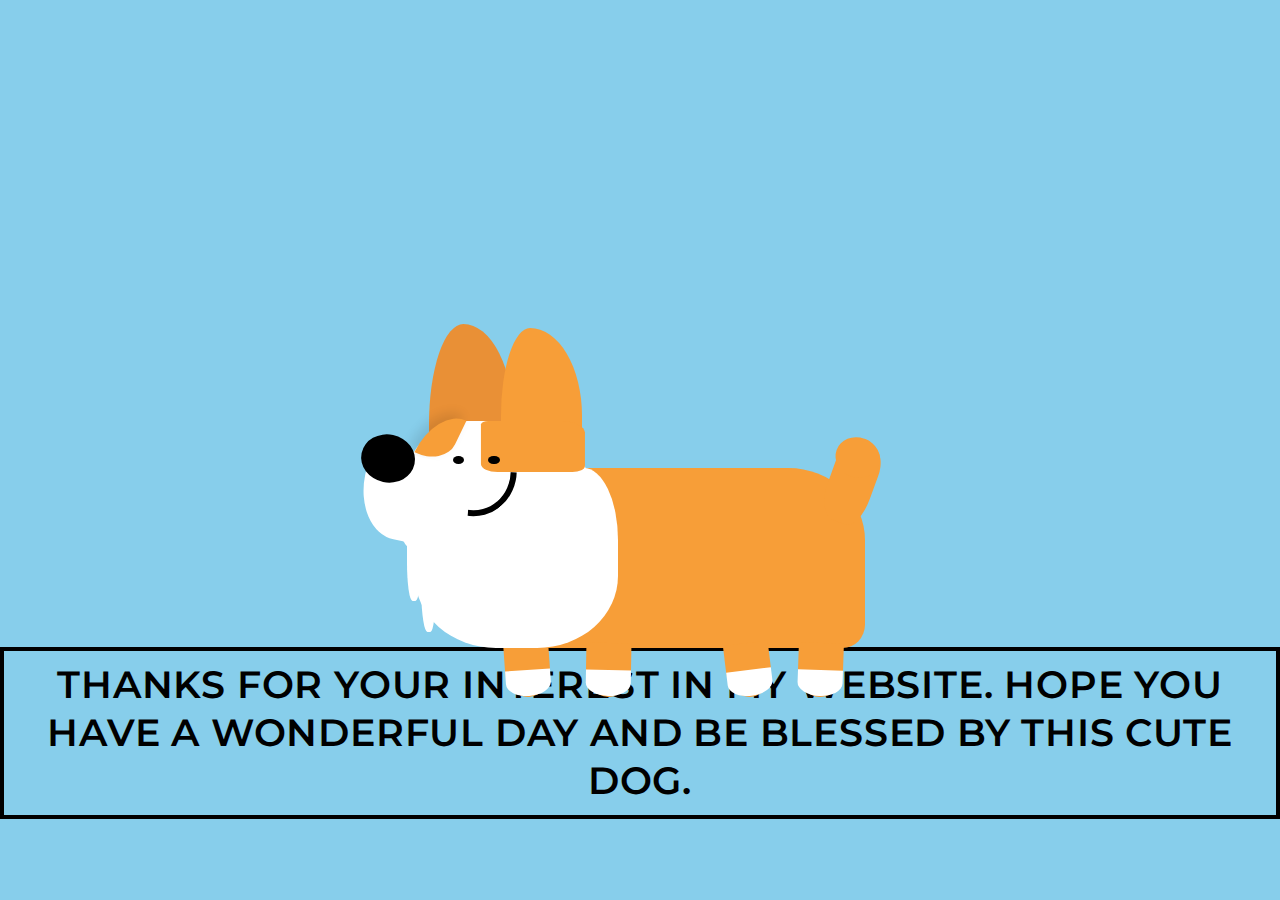
<file: dog.html>
<html>
<head>
<meta charset="utf-8">
<meta name="viewport" content="width=device-width, initial-scale=0.5, maximum-scale=5.0, minimum-scale=0.5">

    <title>Cute Doggo</title>
    <link rel="icon" type="image/x-icon" href="./icons8-dog-96.png">
<style>
  @import 'https://fonts.googleapis.com/css?family=Montserrat:300, 400, 700&display=swap';
  h1{
    font-size: 40px;
	font-family: 'Montserrat', sans-serif;
  font-size: 2.4rem;
	margin-top: 37rem;
	line-height: 3rem;
	font-weight: 600;
	letter-spacing: 0.05rem;
  padding: 10px 30px;
  text-transform: uppercase;
	text-align: center;
  border: 4px solid black;
  }

html, body {
  background-color: #000000;
  background-repeat: no-repeat;
  background-size: contain;
  background-position: center center;
  display: flex;
  flex-direction: column;
  justify-content: center;
  align-items: center;
  background-color: skyblue;
  background-size: fill;
  width: 100%;
  height: 100%;
  margin: 0;
  padding: 0;

}
.dog {
  position: absolute;
  top: 52%;
  width: 50vmin;
  height: 40vmin;
  z-index: 0;
}

.heart {
  position: absolute;
  width: 6%;
  height: 7%;
  background-color: #e64356;
  border-bottom-right-radius: 23%;
  opacity: 0;
  -webkit-animation-fill-mode: both;
          animation-fill-mode: both;
}
@-webkit-keyframes heart-beat {
  0% {
    transform: scale(0.75) rotate(35deg);
    opacity: 1;
  }
  5%, 15%, 25% {
    transform: scale(1) rotate(35deg);
  }
  10%, 20% {
    transform: scale(0.75) rotate(35deg);
  }
  70% {
    opacity: 1;
  }
  100% {
    transform: rotate(35deg) translateY(-10px) translateX(-10px);
    opacity: 0;
  }
}
@keyframes heart-beat {
  0% {
    transform: scale(0.75) rotate(35deg);
    opacity: 1;
  }
  5%, 15%, 25% {
    transform: scale(1) rotate(35deg);
  }
  10%, 20% {
    transform: scale(0.75) rotate(35deg);
  }
  70% {
    opacity: 1;
  }
  100% {
    transform: rotate(35deg) translateY(-10px) translateX(-10px);
    opacity: 0;
  }
}
.heart--1 {
  top: -25%;
  left: 15%;
  -webkit-animation: heart-beat 2s ease-out infinite 1.5s;
          animation: heart-beat 2s ease-out infinite 1.5s;
}
.heart--2 {
  top: -36%;
  left: 7%;
  -webkit-animation: heart-beat 2s ease-out infinite 1s;
          animation: heart-beat 2s ease-out infinite 1s;
}
.heart--3 {
  top: -48%;
  left: 14%;
  -webkit-animation: heart-beat 2s ease-out infinite 0.5s;
          animation: heart-beat 2s ease-out infinite 0.5s;
}
.heart--4 {
  top: -53%;
  left: -3%;
  -webkit-animation: heart-beat 2s ease-out infinite;
          animation: heart-beat 2s ease-out infinite;
}

.heart:before,
.heart:after {
  position: absolute;
  width: 100%;
  height: 100%;
  content: "";
  border-radius: 50%;
  background-color: #e64356;
}

.heart:after {
  bottom: 0px;
  left: -53%;
}

.heart:before {
  top: -53%;
  right: 0px;
  transform: rotate(45deg);
}

.body {
  position: absolute;
  width: 100%;
  height: 50%;
  background-color: #f79e38;
  border-top-right-radius: 17% 40%;
  border-top-left-radius: 25%;
  border-bottom-right-radius: 5% 13%;
  border-bottom-left-radius: 30% 40%;
  z-index: 3;
}

.cheast {
  position: absolute;
  width: 45%;
  height: 100%;
  background-color: #fff;
  border-top-right-radius: 17% 40%;
  border-top-left-radius: 25%;
  border-bottom-right-radius: 40% 40%;
  border-bottom-left-radius: 40% 40%;
  z-index: 4;
}
.cheast:after, .cheast:before {
  position: absolute;
  content: "";
  width: 7%;
  height: 55%;
  border-radius: 39%;
  background-color: #fff;
}
.cheast:after {
  top: 36%;
  left: 3%;
  transform: rotate(-1deg);
}
.cheast:before {
  top: 19%;
  left: -4%;
}

.head {
  position: absolute;
  width: 100%;
  height: 100%;
  z-index: 4;
  -webkit-animation: dog-head 1s ease-out infinite;
          animation: dog-head 1s ease-out infinite;
  -webkit-animation-fill-mode: both;
          animation-fill-mode: both;
  -webkit-animation-direction: alternate;
          animation-direction: alternate;
}
@-webkit-keyframes dog-head {
  to {
    transform: translateX(-3px) rotate(3deg);
  }
}
@keyframes dog-head {
  to {
    transform: translateX(-3px) rotate(3deg);
  }
}

.tail {
  position: absolute;
  top: -14%;
  left: 92%;
  width: 10%;
  height: 45%;
  background-color: #f79e38;
  border-top-right-radius: 30% 30%;
  border-top-left-radius: 40% 30%;
  border-bottom-right-radius: 30% 40%;
  border-bottom-left-radius: 40% 40%;
  z-index: 2;
  transform: rotate(20deg);
  -webkit-animation: dog-tail 170ms ease-out infinite;
          animation: dog-tail 170ms ease-out infinite;
}
@-webkit-keyframes dog-tail {
  from, to {
    transform: rotate(10deg);
  }
  50%, 60% {
    transform: rotate(70deg) translateX(10px) translateY(2px);
  }
}
@keyframes dog-tail {
  from, to {
    transform: rotate(10deg);
  }
  50%, 60% {
    transform: rotate(70deg) translateX(10px) translateY(2px);
  }
}
.tail:before {
  position: absolute;
  content: "";
  top: -8%;
  left: -7%;
  width: 100%;
  height: 50%;
  background-color: #f79e38;
  border-radius: 50%;
  -webkit-animation: dog-tail-before 160ms ease-out infinite;
          animation: dog-tail-before 160ms ease-out infinite;
}
@-webkit-keyframes dog-tail-before {
  from, to {
    transform: translateX(0);
  }
  50% {
    transform: translateX(3px);
  }
}
@keyframes dog-tail-before {
  from, to {
    transform: translateX(0);
  }
  50% {
    transform: translateX(3px);
  }
}

.legs {
  position: absolute;
  top: 97%;
  left: 0;
  width: 100%;
  height: 30%;
  z-index: 2;
  -webkit-animation: dog-legs 1s ease-out infinite 1.5s;
          animation: dog-legs 1s ease-out infinite 1.5s;
  -webkit-animation-fill-mode: both;
          animation-fill-mode: both;
  -webkit-animation-direction: alternate;
          animation-direction: alternate;
}
@-webkit-keyframes dog-legs {
  from {
    transform: translateY(-1px);
  }
  to {
    transform: translateY(0px);
  }
}
@keyframes dog-legs {
  from {
    transform: translateY(-1px);
  }
  to {
    transform: translateY(0px);
  }
}
.legs__front, .legs__back {
  width: 10%;
  height: 100%;
  background-color: #f79e38;
  position: absolute;
  border-bottom-right-radius: 100%;
  border-bottom-left-radius: 100%;
}
.legs__front:after, .legs__back:after {
  content: "";
  position: absolute;
  top: 50%;
  width: 100%;
  height: 49%;
  background-color: #fff;
  border-bottom-right-radius: 100%;
  border-bottom-left-radius: 100%;
}
.legs__front--left {
  left: 38%;
  transform: rotate(1deg);
}
.legs__front--right {
  left: 20%;
  transform: rotate(-4deg);
}
.legs__back--left {
  left: 69%;
  transform: rotate(-7deg);
}
.legs__back--right {
  left: 85%;
  transform: rotate(2deg);
}

.face {
  height: 40%;
  width: 42%;
  position: absolute;
  top: -13%;
  left: -3%;
  background-color: #fff;
  border-top-right-radius: 45% 50%;
  border-top-left-radius: 35% 50%;
  border-bottom-left-radius: 35% 21%;
  z-index: 6;
}
.face:after, .face:before {
  content: "";
  position: absolute;
  background-color: #f79e38;
}
.face:after {
  width: 27%;
  left: 7%;
  height: 23%;
  border-top-right-radius: 100% 100%;
  border-bottom-left-radius: 49% 100%;
  transform: rotate(-64deg);
  top: -1%;
  border-top-left-radius: 0% -20%;
  border-bottom-right-radius: 52% 0%;
  box-shadow: rgba(0, 0, 0, 0.1) 2px -6px 11px 1px;
}
.face:before {
  width: 55%;
  left: 42%;
  top: 0%;
  height: 35%;
  border-radius: 23% 7% 16% 12%;
  transform: rotate(0deg) scaleX(-1);
}

.eye {
  width: 6%;
  height: 6%;
  position: absolute;
  border-radius: 100%;
  top: 24%;
  background-color: #000;
  z-index: 6;
  -webkit-animation: dog-eye 1800ms infinite;
          animation: dog-eye 1800ms infinite;
}
@-webkit-keyframes dog-eye {
  from, to {
    -webkit-animation-timing-function: step-end;
            animation-timing-function: step-end;
    opacity: 1;
  }
  50%, 55% {
    -webkit-animation-timing-function: step-start;
            animation-timing-function: step-start;
    opacity: 0;
  }
}
@keyframes dog-eye {
  from, to {
    -webkit-animation-timing-function: step-end;
            animation-timing-function: step-end;
    opacity: 1;
  }
  50%, 55% {
    -webkit-animation-timing-function: step-start;
            animation-timing-function: step-start;
    opacity: 0;
  }
}
.eye--left {
  left: 27%;
}
.eye--right {
  left: 46%;
}

.mouth {
  background-color: transparent;
  border-color: #000;
  width: 44%;
  border-style: solid;
  border-width: 0.7vmin;
  height: 48%;
  z-index: 6;
  position: absolute;
  bottom: 35%;
  left: 14%;
  border-top-color: transparent;
  border-bottom-left-radius: 72% 100%;
  border-bottom-right-radius: 77% 100%;
  border-right-color: transparent;
  border-top-right-radius: 50%;
  border-left-color: transparent;
  transform: rotate(-41deg);
}

.year {
  position: absolute;
}
.year--left {
  top: -40%;
  left: 3%;
  height: 47%;
  width: 19%;
  z-index: 1;
  background-color: #e99036;
  border-top-left-radius: 68% 100%;
  border-top-right-radius: 100% 100%;
  transform-origin: bottom center;
  -webkit-animation: left-year 1000ms ease-out infinite;
          animation: left-year 1000ms ease-out infinite;
  -webkit-animation-fill-mode: both;
          animation-fill-mode: both;
  -webkit-animation-direction: alternate;
          animation-direction: alternate;
}
@-webkit-keyframes left-year {
  from {
    transform: rotate(-26deg);
  }
  25% {
    transform: rotate(-35deg);
  }
  50% {
    transform: rotate(-26deg);
  }
  to {
    transform: rotate(-40deg);
  }
}
@keyframes left-year {
  from {
    transform: rotate(-26deg);
  }
  25% {
    transform: rotate(-35deg);
  }
  50% {
    transform: rotate(-26deg);
  }
  to {
    transform: rotate(-40deg);
  }
}
.year--right {
  top: -39%;
  left: 19%;
  height: 38%;
  width: 18%;
  z-index: 1;
  background-color: #f79e38;
  border-top-left-radius: 56% 100%;
  border-top-right-radius: 100% 100%;
  transform-origin: bottom center;
  border-bottom-right-radius: 14% 38%;
  -webkit-animation: right-year 1000ms ease-out infinite;
          animation: right-year 1000ms ease-out infinite;
  -webkit-animation-fill-mode: both;
          animation-fill-mode: both;
  -webkit-animation-direction: alternate;
          animation-direction: alternate;
}
@-webkit-keyframes right-year {
  from {
    transform: rotate(-331deg);
  }
  25% {
    transform: rotate(-320deg);
  }
  50% {
    transform: rotate(-331deg);
  }
  to {
    transform: rotate(-320deg);
  }
}
@keyframes right-year {
  from {
    transform: rotate(-331deg);
  }
  25% {
    transform: rotate(-320deg);
  }
  50% {
    transform: rotate(-331deg);
  }
  to {
    transform: rotate(-320deg);
  }
}

.nose {
  position: absolute;
  width: 24%;
  height: 24%;
  background-color: #fff;
  z-index: 7;
  left: -12%;
  top: -3%;
  border-bottom-left-radius: 50% 88%;
  border-top-left-radius: 11% 43%;
  transform: rotate(12deg);
}
.nose:after {
  content: "";
  position: absolute;
  width: 50%;
  height: 55%;
  background-color: #000;
  border-radius: 100%;
  left: -7%;
  top: -18%;
}

</style>
</head>
    
<body id="gradient">    
<div class="dog">
	<div class="heart heart--1"></div>
	<div class="heart heart--2"></div>
	<div class="heart heart--3"></div>
	<div class="heart heart--4"></div>
	<div class="head">
			<div class="year year--left"></div>
			<div class="year year--right"></div>
			<div class="nose"></div>	
		<div class="face">
			<div class="eye eye--left"></div>
			<div class="eye eye--right"></div>
			<div class="mouth"></div>
		</div>
	</div>
	<div class="body">
		<div class="cheast"></div>
		<div class="back"></div>
		<div class="legs">
			<div class="legs__front legs__front--left"></div>
			<div class="legs__front legs__front--right"></div>
			<div class="legs__back legs__back--left"></div>
			<div class="legs__back legs__back--right"></div>
		</div>
		<div class="tail"></div>
	</div>
</div>
<h1 >Thanks for your interest in my website. Hope you have a wonderful day and be blessed by this cute dog.<span></span></h1>
    </body>
</html>
</file>
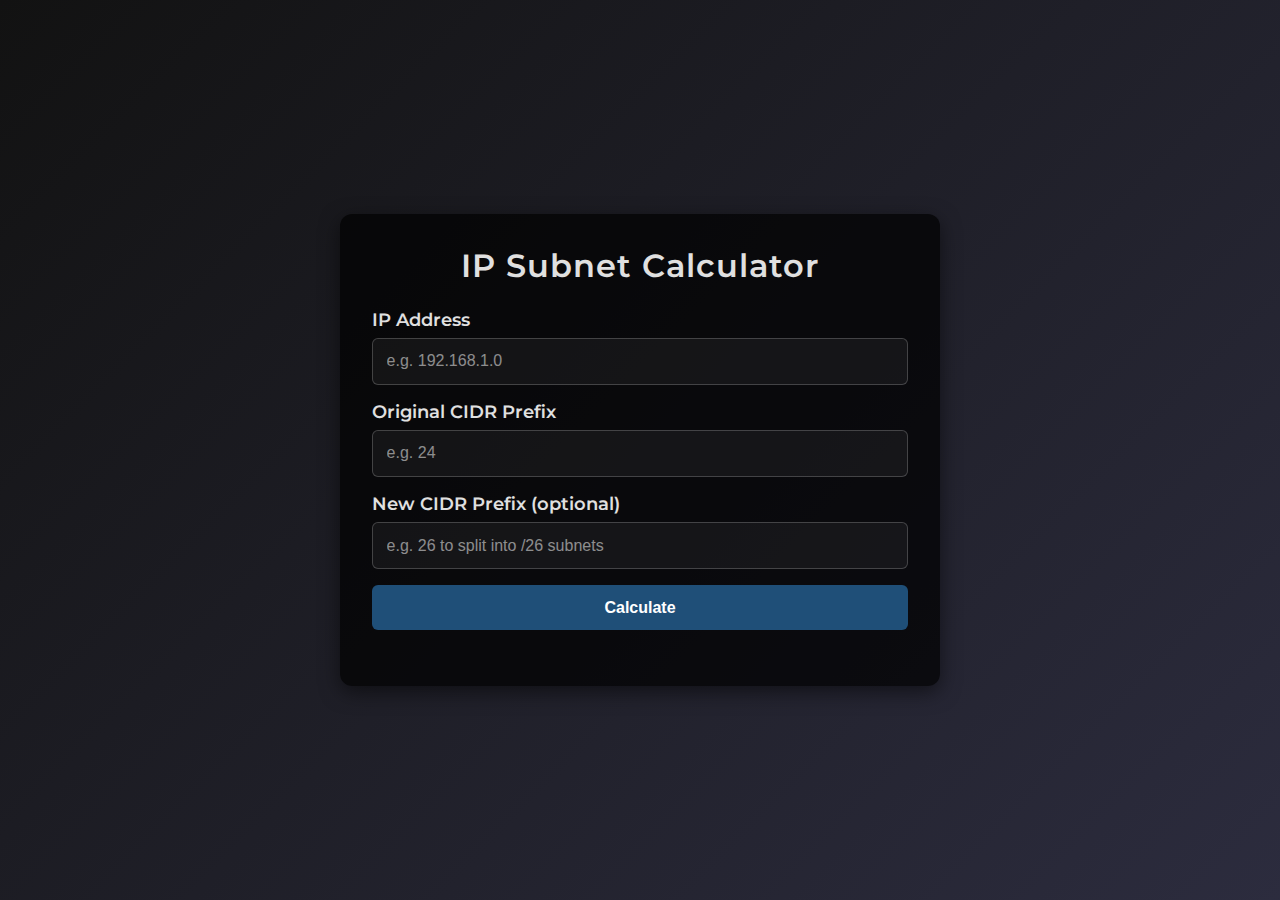
<file: subnet.html>
<!DOCTYPE html>
<html lang="en">
<head>
  <meta charset="UTF-8">
  <meta name="viewport" content="width=device-width, initial-scale=1.0">
  <title>IP-Subnet Calculator</title>
  <link rel="icon" href="subnetlogo.png" type="image/png">

  <style>
   
    @import url('https://fonts.googleapis.com/css2?family=Montserrat:wght@400;600&display=swap');

    * { box-sizing: border-box; margin: 0; padding: 0; }
    body {
      font-family: 'Montserrat', sans-serif;
      background: linear-gradient(135deg, #121212, #2c2c3e);
      color: #e0e0e0;
      min-height: 100vh;
      display: flex;
      align-items: center;
      justify-content: center;
      padding: 1rem;
    }
    .container {
      background: rgba(0, 0, 0, 0.7);
      border-radius: 12px;
      box-shadow: 0 6px 20px rgba(0,0,0,0.5);
      width: 600px;
      max-width: 90%;
      padding: 2rem;
      overflow: visible;
      text-align: center;
    }
    h1 {
      margin-bottom: 1.5rem;
      font-weight: 600;
      letter-spacing: 1px;
    }
    label {
      font-weight: 600;
      margin-bottom: 0.5rem;
      display: block;
      font-size: 1.1rem;
      text-align: left;
    }
    input {
      width: 100%;
      padding: 0.85rem;
      margin-bottom: 1rem;
      border: 1px solid rgba(255,255,255,0.2);
      border-radius: 6px;
      background: rgba(255,255,255,0.05);
      color: #e0e0e0;
      font-size: 1rem;
    }
    input::placeholder { color: rgba(224,224,224,0.6); }
    button {
      width: 100%;
      padding: 0.85rem;
      border: none;
      border-radius: 6px;
      background: #1f4f78;
      color: #fff;
      font-size: 1rem;
      font-weight: 600;
      cursor: pointer;
      transition: background 0.3s ease;
    }
    button:hover { background: #153749; }
    #table-container {
      margin-top: 1.5rem;
      overflow-x: auto;
    }
    table {
      width: 100%;
      border-collapse: collapse;
      text-align: left;
      font-size: 0.95rem;
    }
    th, td {
      padding: 0.75rem;
      border-bottom: 1px solid rgba(255,255,255,0.15);
    }
    th {
      background: rgba(255,255,255,0.1);
      font-weight: 600;
    }
    tr:nth-child(even) td {
      background: rgba(255,255,255,0.05);
    }
  </style>
</head>
<body>
  <div class="container">
    <h1>IP Subnet Calculator</h1>

    <label for="ip">IP Address</label>
    <input type="text" id="ip" placeholder="e.g. 192.168.1.0">

    <label for="prefix">Original CIDR Prefix</label>
    <input type="number" id="prefix" placeholder="e.g. 24" min="0" max="32">

    <label for="newPrefix">New CIDR Prefix (optional)</label>
    <input type="number" id="newPrefix" placeholder="e.g. 26 to split into /26 subnets" min="0" max="32">

    <button id="calc">Calculate</button>
    <div id="table-container"></div>
  </div>

  <script>
    function ipToLong(ip) {
      return ip.split('.').reduce((acc, octet) => (acc << 8) + parseInt(octet, 10), 0) >>> 0;
    }
    function longToIp(long) {
      return [24,16,8,0].map(shift => (long >>> shift) & 0xFF).join('.');
    }
    document.getElementById('calc').addEventListener('click', function() {
      const ipStr = document.getElementById('ip').value.trim();
      const prefix = parseInt(document.getElementById('prefix').value, 10);
      const newPrefixVal = document.getElementById('newPrefix').value.trim();
      const container = document.getElementById('table-container');
      container.innerHTML = '';

      if (!/^\d{1,3}(?:\.\d{1,3}){3}$/.test(ipStr) || prefix < 0 || prefix > 32) {
        container.textContent = 'Enter a valid IPv4 address and an original prefix between 0 and 32.';
        return;
      }
      const ipNum = ipToLong(ipStr);
      const maskOrig = prefix === 0 ? 0 : (0xFFFFFFFF << (32 - prefix)) >>> 0;
      const network = ipNum & maskOrig;
      const newPrefix = newPrefixVal === '' ? prefix : parseInt(newPrefixVal, 10);

      if (newPrefix < prefix || newPrefix > 32) {
        container.textContent = 'New prefix must be ≥ original prefix and ≤ 32.';
        return;
      }

      const blockSize = 1 << (32 - newPrefix);
      const count = 1 << (newPrefix - prefix);

      const table = document.createElement('table');
      table.innerHTML = '<thead><tr><th>#</th><th>Network</th><th>Mask</th><th>Broadcast</th><th>First Host</th><th>Last Host</th></tr></thead>';
      const tbody = document.createElement('tbody');

      for (let i = 0; i < count; i++) {
        const net = (network + i * blockSize) >>> 0;
        const broadcast = (net | (blockSize - 1)) >>> 0;
        const first = newPrefix < 31 ? net + 1 : net;
        const last = newPrefix < 31 ? broadcast - 1 : broadcast;
        const row = document.createElement('tr');
        row.innerHTML = `
          <td>${i + 1}</td>
          <td>${longToIp(net)}/${newPrefix}</td>
          <td>${longToIp((0xFFFFFFFF << (32 - newPrefix)) >>> 0)}</td>
          <td>${longToIp(broadcast)}</td>
          <td>${longToIp(first)}</td>
          <td>${longToIp(last)}</td>`;
        tbody.appendChild(row);
      }
      table.appendChild(tbody);
      container.appendChild(table);
    });
  </script>
</body>
</html>
</file>
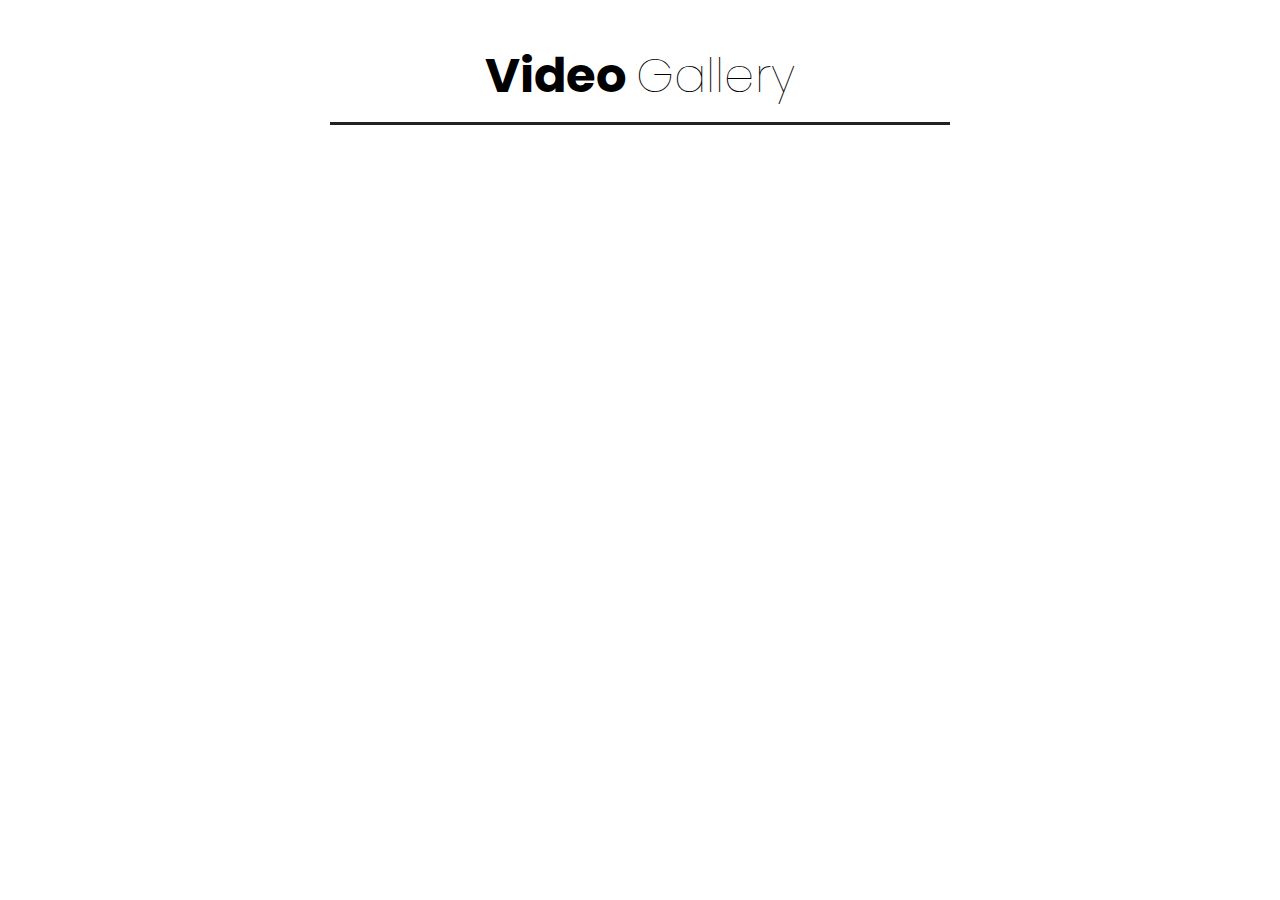
<file: video.html>
<!DOCTYPE html>
<html>
<head>
	<title>Video Gallery</title>
	<link rel="stylesheet" type="text/css" href="style1.css">
    <link rel="icon" type="image/x-icon" href="./icons8-video-50.png">
</head>
<body>
  <div class="container">
    <div class="heading">
      <h3>Video <span>Gallery</span></h3>
    </div>
    <div class="box">
      
      <div class="dream">
        <iframe width="560" height="315" src="https://www.youtube.com/embed/30uZkjGsrOA?si=7c4DEAgQ1rZrzXFi" title="YouTube video player" frameborder="0" allow="accelerometer; autoplay; clipboard-write; encrypted-media; gyroscope; picture-in-picture; web-share" allowfullscreen></iframe>
            
      </div>
      
      &nbsp;&nbsp;&nbsp;&nbsp;&nbsp;&nbsp;&nbsp;&nbsp;&nbsp;
        <div class="box">
          <div class="dream">
          <iframe width="560" height="315" src="https://www.youtube.com/embed/xUpmQFXQNiQ?si=rfDYNsGT29voz_BS" title="YouTube video player" frameborder="0" allow="accelerometer; autoplay; clipboard-write; encrypted-media; gyroscope; picture-in-picture; web-share" allowfullscreen></iframe>
        </div>
      </div>
        
      </div>

      





  </div>
  
</html>
</file>
<file: style1.css>
@import url('https://fonts.googleapis.com/css2?family=Poppins:wght@100;200;300;400;500;600;700;800;900&display=swap');

*{
  margin: 0;
  padding: 0;
  box-sizing: border-box;
  font-family: 'Poppins', sans-serif;
}

.container{
  display: flex;
  flex-direction: column;
  justify-content: center;
  align-items: center;
  text-align: center;
  margin: 40px 20px 0 20px;
}

.container .heading{
  width: 50%;
  padding-bottom: 50px;
}
.container .heading h3{
  font-size: 3em;
  font-weight: bolder;
  padding-bottom: 10px;
  border-bottom: 3px solid #222;
}

.container .heading h3 span{
  font-weight: 100;
}
.container .box{
 display: flex;
 flex-direction: row;
 justify-content: space-between;
}

.container .box .dream{
  display: flex;
  flex-direction: column;
  width: 32.5%;
}

.container .box .dream img{
  width: 100%;
  padding-bottom: 15px;
  border-radius: 5px;
}

.container .btn{
  margin: 40px 0 70px 0;
  background: #222;
  padding: 15px 40px ;
  border-radius: 5px;
}

.container .btn a{
 color: #fff;
 font-size: 1.2em;
 text-decoration: none;
 font-weight: bolder;
 letter-spacing: 3px;
}

@media only screen and (max-width: 769px){
    .container .box{
   flex-direction: column;
  }

.container .box .dream{
  width: 100%;
}





}

@media only screen and (max-width: 643px){
.container .heading{
  width: 100%;
}
.container .heading h3{
  font-size: 1em;

}







}
</file>
